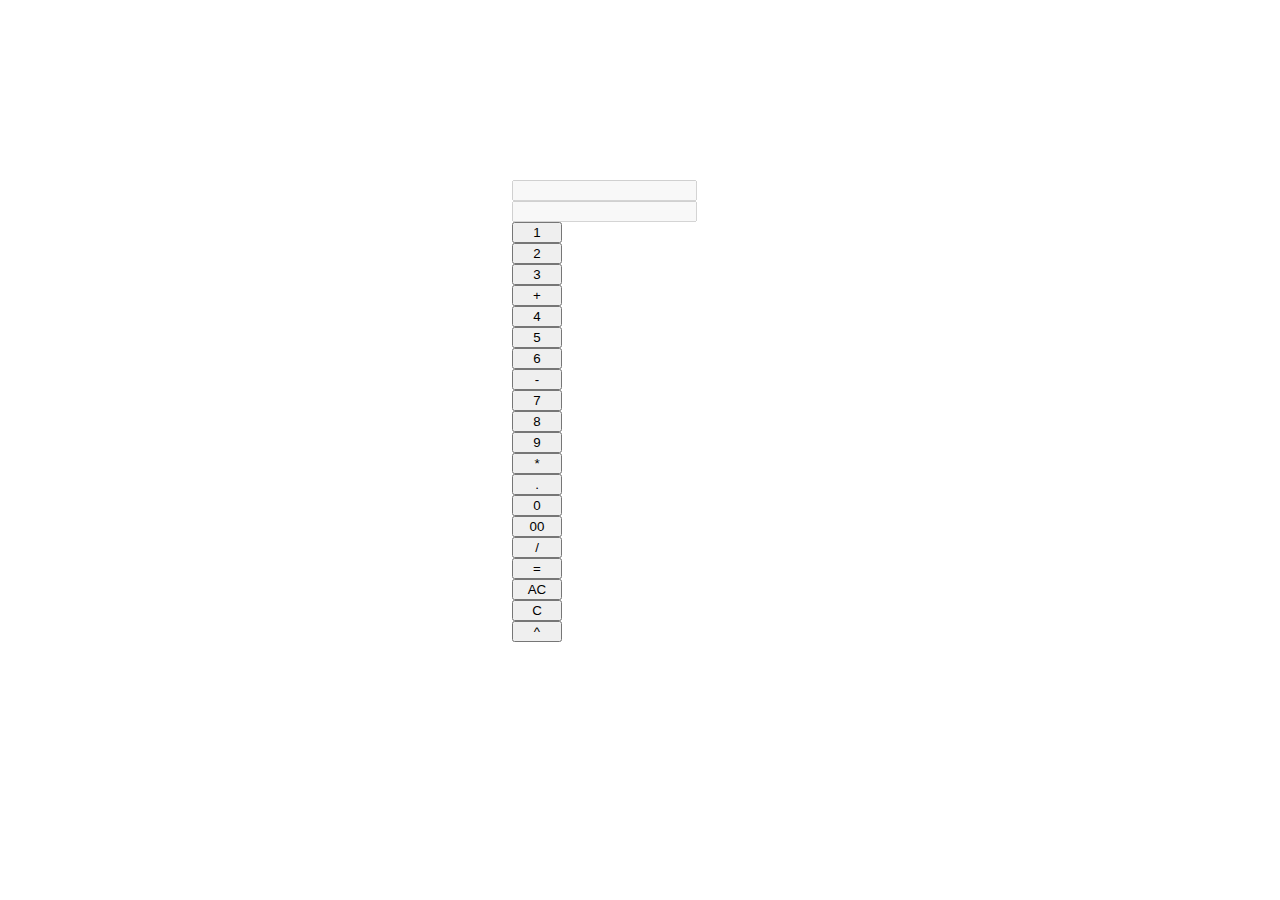
<file: Calculator/index.html>
<!doctype html>
<html lang="en">

<head>
  <!-- Required meta tags -->
  <meta charset="utf-8">
  <meta name="viewport" content="width=device-width, initial-scale=1">

  <!-- Bootstrap CSS -->
  <link href="https://cdn.jsdelivr.net/npm/bootstrap@5.1.3/dist/css/bootstrap.min.css" rel="stylesheet" integrity="sha384-1BmE4kWBq78iYhFldvKuhfTAU6auU8tT94WrHftjDbrCEXSU1oBoqyl2QvZ6jIW3" crossorigin="anonymous">

  <title>Calculator</title>
  <style media="screen">
    .vertical-center {
      margin: 0;
      position: absolute;
      top: 20%;
      left: 40%;
    }
  </style>
</head>

<body>
  <div class="d-grid gap-2 mx-auto vertical-center" style="width:15%;" onkeypress="number(event)">
    <input type="text" id="in" disabled class="form-control" aria-label="Sizing example input" aria-describedby="inputGroup-sizing-sm" onchange="test(this)">
    <input type="text" id="out" disabled class="form-control" aria-label="Sizing example input" aria-describedby="inputGroup-sizing-sm">

    <div class="row row-cols-3">
      <div class="col-sm-3">
        <button type="button" name="button" class="btn btn-lg btn-outline-primary" onclick="change('1')" value="1" style="width: 50px;">1</button>
      </div>
      <div class="col-sm-3">
        <button type="button" name="button" class="btn btn-lg btn-outline-primary" value="2" onclick="change('2')" style="width: 50px;">2</button>
      </div>
      <div class="col-sm-3">
        <button type="button" name="button" class="btn btn-lg btn-outline-primary" value="3" onclick="change('3')" style="width: 50px;">3</button>
      </div>
      <div class="col-sm-3">
        <button type="button" name="button" class="btn btn-lg btn-outline-primary" value="+" onclick="change('+')" style="width: 50px;">+</button>
      </div>
    </div>
    <div class="row row-cols-3">
      <div class="col-sm-3">
        <button type="button" name="button" class="btn btn-lg btn-outline-primary" value="4" onclick="change('4')" style="width: 50px;">4</button>

      </div>
      <div class="col-sm-3">
        <button type="button" name="button" class="btn btn-lg btn-outline-primary" value="5" onclick="change('5')" style="width: 50px;">5</button>

      </div>
      <div class="col-sm-3">
        <button type="button" name="button" class="btn btn-lg btn-outline-primary" value="6" onclick="change('6')" style="width: 50px;">6</button>
      </div>
      <div class="col-sm-3">
        <button type="button" name="button" class="btn btn-lg btn-outline-primary" value="-" onclick="change('-')" style="width: 50px;">-</button>
      </div>
    </div>
    <div class="row row-cols-3">
      <div class="col-sm-3">
        <button type="button" name="button" class="btn btn-lg btn-outline-primary" value="7" onclick="change('7')" style="width: 50px;">7</button>
      </div>
      <div class="col-sm-3">
        <button type="button" name="button" class="btn btn-lg btn-outline-primary" value="8" onclick="change('8')" style="width: 50px;">8</button>

      </div>
      <div class="col-sm-3">
        <button type="button" name="button" class="btn btn-lg btn-outline-primary" value="9" onclick="change('9')" style="width: 50px;">9</button>
      </div>
      <div class="col-sm-3">
        <button type="button" name="button" class="btn btn-lg btn-outline-primary" value="*" onclick="change('*')" style="width: 50px;">*</button>
      </div>
    </div>
    <div class="row row-cols-3">
      <div class="col-sm-3">
        <button type="button" name="button" class="btn btn-lg btn-outline-primary" value="." onclick="change('.')" style="width: 50px;">.</button>

      </div>
      <div class="col-sm-3">
        <button type="button" name="button" class="btn btn-lg btn-outline-primary" value="0" onclick="change('0')" style="width: 50px;">0</button>

      </div>
      <div class="col-sm-3">
        <button type="button" name="button" class="btn btn-lg btn-outline-primary" value="00" onclick="change('00')" style="width: 50px;">00</button>
      </div>
      <div class="col-sm-3">
        <button type="button" name="button" class="btn btn-lg btn-outline-primary" value="/" onclick="change('/')" style="width: 50px;">/</button>
      </div>
    </div>
    <div class="row  row-cols-3">
      <div class="col-sm-3">
        <button type="button" name="button" class="btn btn-lg btn-outline-primary" value="=" onclick="test()" style="width: 50px;">=</button>
      </div>
      <div class="col-sm-3">
        <button type="button" name="button" class="btn btn-lg btn-outline-primary" onclick="test2()" style="width: 50px;">AC</button>
      </div>
      <div class="col-sm-3">
        <button type="button" name="button" class="btn btn-lg btn-outline-primary" onclick="test3()" style="width: 50px;"> C </button>
      </div>
      <div class="col-sm-3">
        <button type="button" name="button" class="btn btn-lg btn-outline-primary" onclick="change('^')" value="^" style="width: 50px;">^</button>
      </div>
    </div>
  </div>
  <script src="https://cdn.jsdelivr.net/npm/bootstrap@5.1.3/dist/js/bootstrap.bundle.min.js" integrity="sha384-ka7Sk0Gln4gmtz2MlQnikT1wXgYsOg+OMhuP+IlRH9sENBO0LRn5q+8nbTov4+1p" crossorigin="anonymous"></script>
  <script src="https://code.jquery.com/jquery-3.6.0.js" integrity="sha256-H+K7U5CnXl1h5ywQfKtSj8PCmoN9aaq30gDh27Xc0jk=" crossorigin="anonymous"></script>
  <script src="main.js" charset="utf-8"></script>

</body>

</html>
</file>
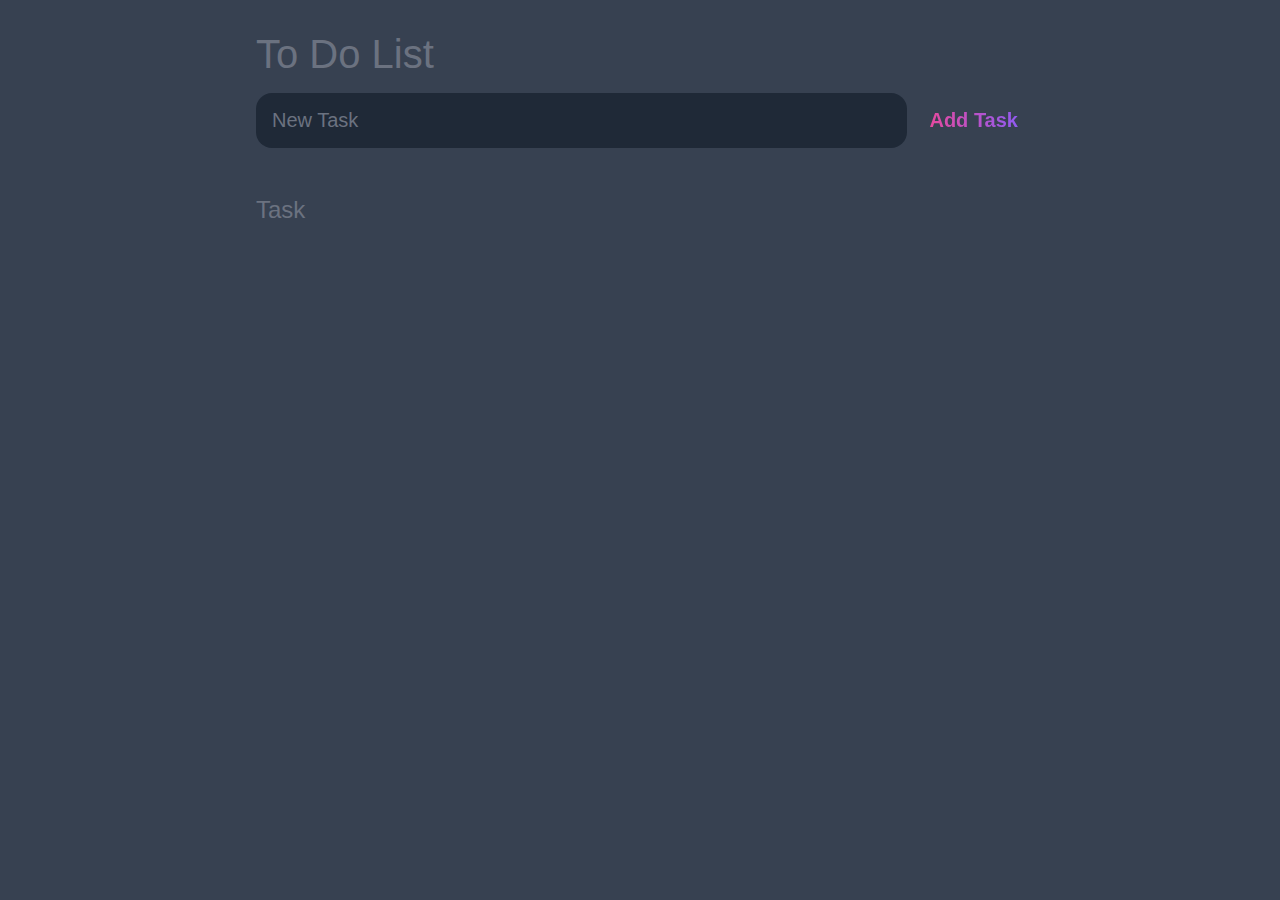
<file: To Do List/index.html>
<!DOCTYPE html>
<html lang="en" dir="ltr">

<head>
  <meta charset="utf-8">
  <title>Task To Do List</title>
  <link rel="stylesheet" href="style.css">
</head>

<body>
  <header>
    <h1>To Do List</h1>
    <form class="" id="new-task" action="index.html" method="post">
      <input type="text" id="new-input" autocomplete="off" placeholder="New Task" name="" value="">
      <button type="submit" name="button" id="new-btn">Add Task</button>
    </form>
  </header>
  <main>
    <section class="task-list">
      <h2>Task</h2>
      <div id="tasks">


      </div>
    </section>
  </main>
  <script src="https://code.jquery.com/jquery-3.6.0.js" integrity="sha256-H+K7U5CnXl1h5ywQfKtSj8PCmoN9aaq30gDh27Xc0jk=" crossorigin="anonymous"></script>
  <script src="main.js" charset="utf-8"></script>
</body>

</html>
</file>
<file: To Do List/style.css>
:root {
	--dark: #374151;
	--darker: #1F2937;
	--darkest: #111827;
	--grey: #6B7280;
	--pink: #EC4899;
	--purple: #8B5CF6;
	--light: #EEE;
}

* {
	margin: 0;
	box-sizing: border-box;
	font-family: "Fira sans", sans-serif;
}

body {
	display: flex;
	flex-direction: column;
	min-height: 100vh;
	color: #FFF;
	background-color: var(--dark);
}

header {
	padding: 2rem 1rem;
	max-width: 800px;
	width: 100%;
	margin: 0 auto;
}

header h1{
	font-size: 2.5rem;
	font-weight: 300;
	color: var(--grey);
	margin-bottom: 1rem;
}

#new-task {
	display: flex;;
}

input, button {
	appearance: none;
	border: none;
	outline: none;
	background: none;
}

#new-input {
	flex: 1 1 0%;
	background-color: var(--darker);
	padding: 1rem;
	border-radius: 1rem;
	margin-right: 1rem;
	color: var(--light);
	font-size: 1.25rem;
}

#new-input::placeholder {
	color: var(--grey);
}

#new-btn {
	color: var(--pink);
	font-size: 1.25rem;
	font-weight: 700;
	background-image: linear-gradient(to right, var(--pink), var(--purple));
	-webkit-background-clip: text;
	-webkit-text-fill-color: transparent;
	cursor: pointer;
	transition: 0.4s;
}

#new-btn:hover {
	opacity: 0.8;
}

#new-btn:active {
	opacity: 0.6;
}

main {
	flex: 1 1 0%;
	max-width: 800px;
	width: 100%;
	margin: 0 auto;
}

.task-list {
	padding: 1rem;
}

.task-list h2 {
	font-size: 1.5rem;
	font-weight: 300;
	color: var(--grey);
	margin-bottom: 1rem;
}

#tasks .task {
	display: flex;
	justify-content: space-between;
	background-color: var(--darkest);
	padding: 1rem;
	border-radius: 1rem;
	margin-bottom: 1rem;
}

.task .content {
	flex: 1 1 0%;
}

.task .content .text {
	color: var(--light);
	font-size: 1.125rem;
	width: 100%;
	display: block;
	transition: 0.4s;
}
.task .content .text.comp{
	color: green;
	font-size: 1.125rem;
	width: 100%;
	display: block;
	transition: 0.4s;
  text-decoration: line-through;
}
.task .content .text:not(:read-only) {
	color: var(--pink);
}

.task .actions {
	display: flex;
	margin: 0 -0.5rem;
}

.task .actions button {
	cursor: pointer;
	margin: 0 0.5rem;
	font-size: 1.125rem;
	font-weight: 700;
	text-transform: uppercase;
	transition: 0.4s;
}

.task .actions button:hover {
	opacity: 0.8;
}

.task .actions button:active {
	opacity: 0.6;
}

.task .actions .edit {
	background-image: linear-gradient(to right, var(--pink), var(--purple));
	-webkit-background-clip: text;
	-webkit-text-fill-color: transparent;
}

.task .actions .delete {
	color: crimson;
}
.task .actions .complete {
	color: green;
}
.task .actions button[disabled] {
  cursor: default;
  transition: 0s;
}
.task .actions button[disabled]:hover {
  opacity: 1;
}
</file>
